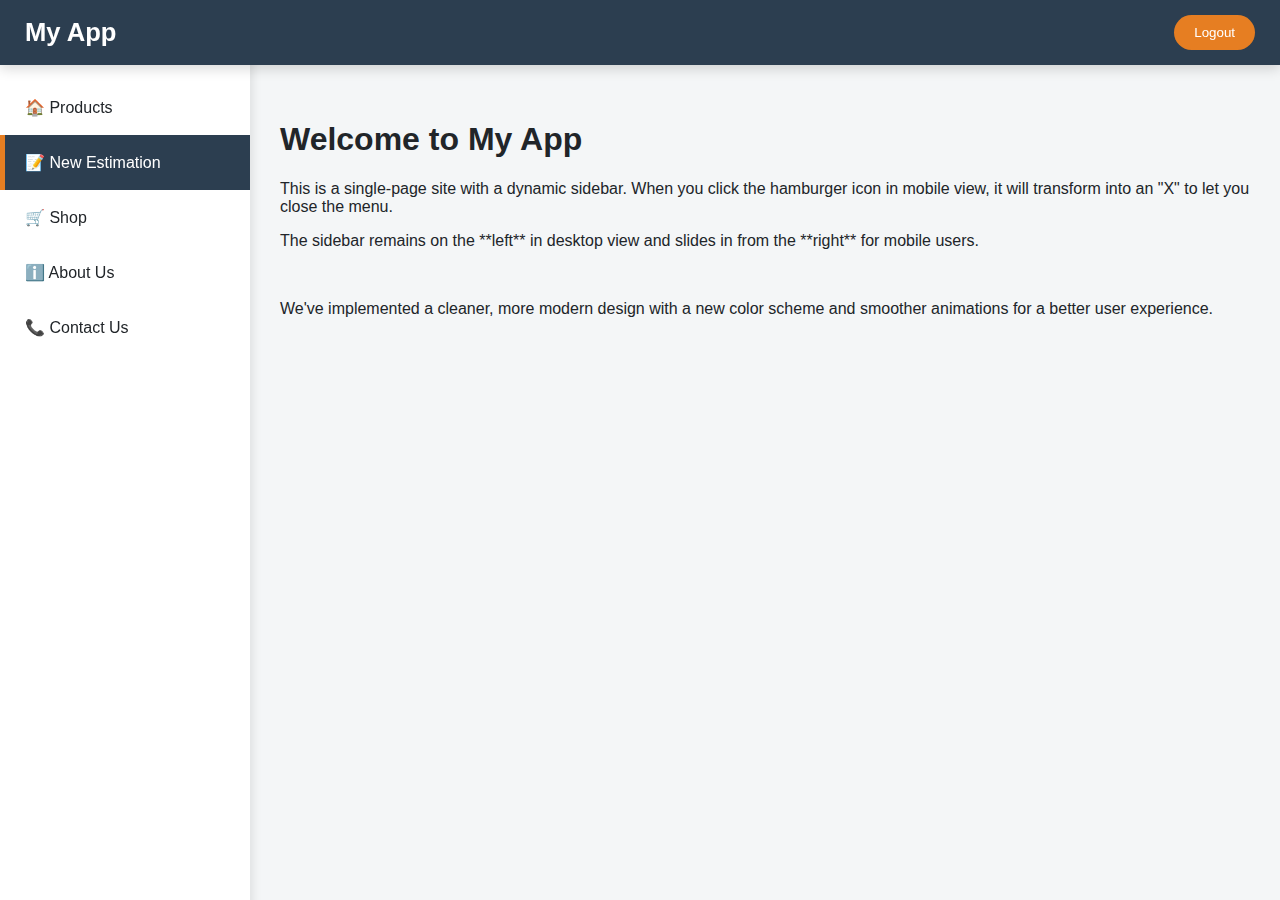
<file: billing/index.html>
<!DOCTYPE html>
<html lang="en">
<head>
    <meta charset="UTF-8">
    <meta name="viewport" content="width=device-width, initial-scale=1.0">
    <title>Dynamic Sidebar Position - Animated Hamburger (Improved)</title>
    <style>
        :root {
            --primary-color: #2c3e50; /* Darker blue */
            --primary-hover: #34495e; /* Slightly darker blue for hover */
            
            --secondary-color: #e67e22; /* Vibrant orange */
            --secondary-hover: #d35400; /* Darker orange */
            
            --neutral-color: #ecf0f1; /* Light gray */
            
            --background-light: #f4f6f7; /* Very light gray background */
            --background-white: #ffffff;
            
            --text-dark: #212529;
            --text-light: #ffffff;
        }

        body {
            margin: 0;
            font-family: 'Poppins', sans-serif;
            background: var(--background-light);
            color: var(--text-dark);
            overflow-x: hidden;
            transition: margin-left 0.4s ease;
        }

        /* Use a custom font for a modern look */
        @import url('https://fonts.googleapis.com/css2?family=Poppins:wght@400;500;700&display=swap');

        /* Header */
        header {
            display: flex;
            justify-content: space-between;
            align-items: center;
            background: var(--primary-color);
            color: var(--text-light);
            padding: 15px 25px;
            position: fixed;
            top: 0;
            left: 0;
            right: 0;
            z-index: 1000;
            box-shadow: 0 4px 12px rgba(0,0,0,0.15);
        }

        header .logo {
            font-size: 1.6rem;
            font-weight: 700;
        }

        .header-actions {
            display: flex;
            align-items: center;
            gap: 20px;
        }

        header .logout-btn {
            background: var(--secondary-color);
            border: none;
            padding: 10px 20px;
            border-radius: 50px;
            cursor: pointer;
            color: var(--text-light);
            font-weight: 500;
            transition: background 0.3s, transform 0.2s;
        }

        header .logout-btn:hover {
            background: var(--secondary-hover);
            transform: translateY(-2px);
            box-shadow: 0 4px 8px rgba(0,0,0,0.2);
        }

        /* Hamburger */
        .hamburger {
            display: none;
            flex-direction: column;
            justify-content: space-between;
            cursor: pointer;
            width: 30px;
            height: 21px;
            position: relative;
            z-index: 1001;
            transition: transform 0.3s;
        }

        .hamburger span {
            display: block;
            height: 3px;
            width: 100%;
            background: var(--text-light);
            border-radius: 2px;
            transition: all 0.3s ease-in-out;
        }

        /* Hamburger to "X" transformation */
        .hamburger.active span:nth-child(2) {
            opacity: 0;
        }

        .hamburger.active span:nth-child(1) {
            transform: translateY(9px) rotate(45deg);
        }

        .hamburger.active span:nth-child(3) {
            transform: translateY(-9px) rotate(-45deg);
        }

        /* Sidebar (Desktop) */
        .sidebar {
            position: fixed;
            top: 0;
            left: 0;
            width: 250px;
            height: 100%;
            background: var(--background-white);
            box-shadow: 2px 0 10px rgba(0,0,0,0.1);
            padding-top: 80px;
            z-index: 999;
            transition: transform 0.4s cubic-bezier(0.25, 0.46, 0.45, 0.94);
        }

        .sidebar ul {
            list-style: none;
            padding: 0;
            margin: 0;
        }

        .sidebar ul li a {
            display: flex;
            align-items: center;
            padding: 18px 25px;
            text-decoration: none;
            color: var(--text-dark);
            transition: background 0.3s, color 0.3s;
            font-weight: 500;
            position: relative;
        }

        .sidebar ul li a:hover {
            background: var(--background-light);
            color: var(--primary-color);
        }

        .sidebar ul li a.active {
            background: var(--primary-color);
            color: var(--text-light);
        }
        
        .sidebar ul li a.active::before {
            content: '';
            position: absolute;
            left: 0;
            top: 0;
            bottom: 0;
            width: 5px;
            background: var(--secondary-color);
        }

        /* Content (Desktop) */
        .content {
            margin-left: 250px;
            padding: 100px 30px 30px;
            transition: margin-left 0.4s ease;
        }
        
        /* Mobile overrides */
        @media (max-width: 768px) {
            .hamburger {
                display: flex;
            }
            
            header .logout-btn {
                display: none; /* Hide logout button on mobile for a cleaner look */
            }

            .header-actions {
                display: none; /* Hide desktop actions on mobile */
            }
            
            .sidebar {
                left: unset;
                right: -250px;
                box-shadow: -2px 0 10px rgba(0,0,0,0.1);
            }
            
            .sidebar.active {
                right: 0;
                transform: translateX(0);
            }
            
            .content {
                margin-left: 0;
                padding: 100px 20px 20px;
            }
        }
    </style>
</head>
<body>
    <header>
        <div class="logo">My App</div>
        <div class="header-actions">
            <button class="logout-btn">Logout</button>
        </div>
        <div class="hamburger" id="hamburger">
            <span></span>
            <span></span>
            <span></span>
        </div>
    </header>

    <div class="sidebar" id="sidebar">
        <ul>
            <li><a href="products.html">🏠 Products</a></li>
            <li><a href="new_estimation.html" class="active">📝 New Estimation</a></li>
            <li><a href="old_estimation.html">🛒 Shop</a></li>
            <li><a href="#">ℹ️ About Us</a></li>
            <li><a href="#">📞 Contact Us</a></li>
        </ul>
    </div>

    <div class="content">
        <h1>Welcome to My App</h1>
        <p>This is a single-page site with a dynamic sidebar. When you click the hamburger icon in mobile view, it will transform into an "X" to let you close the menu.</p>
        <p>The sidebar remains on the **left** in desktop view and slides in from the **right** for mobile users.</p>
        <br>
        <p>We've implemented a cleaner, more modern design with a new color scheme and smoother animations for a better user experience.</p>
    </div>

    <script>
        const hamburger = document.getElementById('hamburger');
        const sidebar = document.getElementById('sidebar');
        const navLinks = document.querySelectorAll('.sidebar ul li a');

        function toggleSidebar() {
            sidebar.classList.toggle('active');
            hamburger.classList.toggle('active');
        }

        hamburger.addEventListener('click', toggleSidebar);

        navLinks.forEach(link => {
            link.addEventListener('click', (e) => {
                e.preventDefault(); // Prevent default link behavior for this example

                // Remove active class from all links and add to the clicked one
                navLinks.forEach(l => l.classList.remove('active'));
                link.classList.add('active');
                
                // Close sidebar on mobile
                if (window.innerWidth <= 768) {
                    toggleSidebar();
                }
            });
        });
    </script>
</body>
</html>
</file>
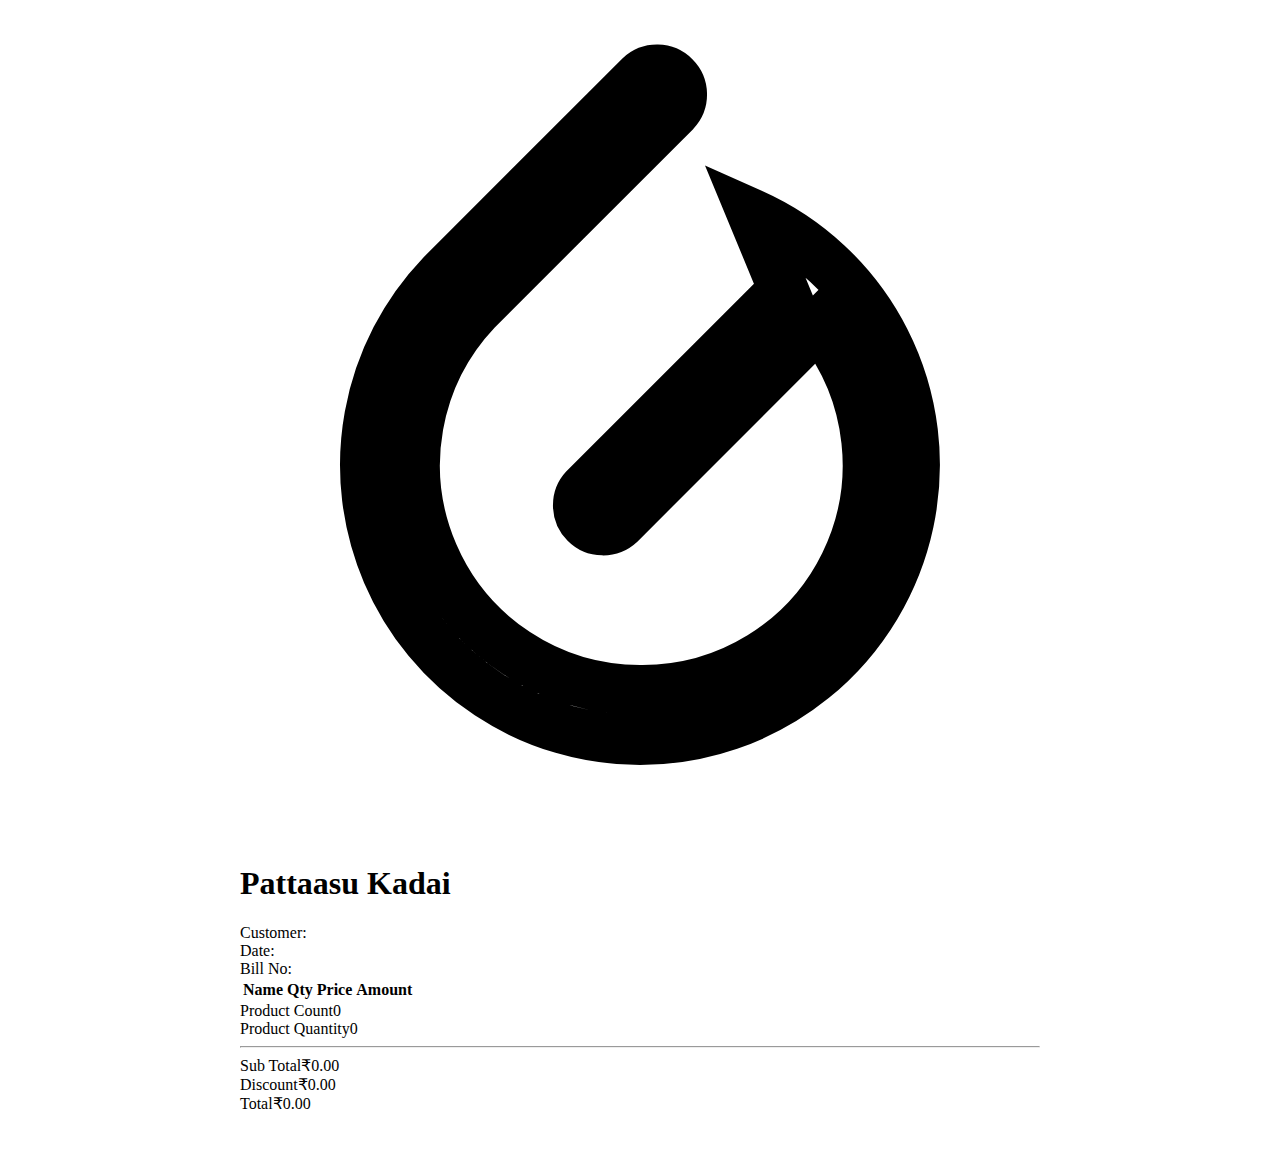
<file: 1/bill.html>
<!DOCTYPE html>
<html lang="en">
<head>
    <meta charset="UTF-8">
    <meta name="viewport" content="width=device-width, initial-scale=1.0">
    <title>Invoice Details</title>
    <link rel="stylesheet" href="style.css">
    <style>
        .modal {
            display: flex;
            position: fixed;
            top: 0;
            left: 0;
            width: 100%;
            height: 100%;
            background: rgba(0, 0, 0, 0.5);
            justify-content: center;
            align-items: center;
            z-index: 1000;
        }
        .modal-content {
            background: white;
            padding: 20px;
            border-radius: 8px;
            width: 90%;
            max-width: 400px;
            text-align: center;
        }
        .modal-content input {
            width: 100%;
            padding: 10px;
            margin: 10px 0;
            border: 1px solid #ccc;
            border-radius: 4px;
        }
        .modal-content button {
            padding: 10px 20px;
            margin: 5px;
            border: none;
            border-radius: 4px;
            cursor: pointer;
        }
        .modal-content button[type="submit"] {
            background: #4CAF50;
            color: white;
        }
        .modal-content button[type="button"] {
            background: #ccc;
        }
        .error-message {
            color: red;
            margin-top: 10px;
        }
        .bill-container {
            max-width: 800px;
            margin: 20px auto;
            padding: 20px;
        }
        .price-difference {
            margin-left: 5px;
            font-size: 0.9em;
        }
        .price-increase {
            color: green;
        }
        .price-decrease {
            color: red;
        }
    </style>
</head>
<body>
    <div id="phone-modal" class="modal">
        <div class="modal-content">
            <h2>Enter Your Phone Number</h2>
            <input type="tel" id="phone-input" placeholder="Enter phone number" required>
            <button type="submit" id="submit-phone">OK</button>
            <button type="button" id="cancel-phone">Cancel</button>
            <div id="error-message" class="error-message"></div>
        </div>
    </div>
    <div id="bill-container" class="bill-container hidden">
        <div class="bill-header">
            <div class="logo-container">
                <svg class="logo-icon" xmlns="http://www.w3.org/2000/svg" fill="none" viewBox="0 0 24 24" stroke-width="1.5" stroke="currentColor">
                    <path d="M15.362 5.214A8.252 8.252 0 0112 21 8.25 8.25 0 016.038 7.048l5.962-5.962a.75.75 0 011.06 1.06l-5.962 5.962A6.75 6.75 0 0012 19.5a6.75 6.75 0 005.362-10.952l-5.962 5.962a.75.75 0 01-1.06-1.06l5.962-5.962z" />
                </svg>
                <h1>Pattaasu Kadai</h1>
            </div>
            <div class="bill-info">
                <div id="bill-customer-name-display">Customer: <span></span></div>
                <div>Date: <span id="bill-date-display"></span></div>
                <div>Bill No: <span id="bill-number-display"></span></div>
            </div>
        </div>
        <div class="table-container">
            <table class="custom-table bill-table">
                <thead>
                    <tr>
                        <th>Name</th>
                        <th>Qty</th>
                        <th>Price</th>
                        <th>Amount</th>
                    </tr>
                </thead>
                <tbody id="invoice-items-body"></tbody>
            </table>
        </div>
        <div class="calculation-box">
            <div class="calc-row"><span>Product Count</span><span id="bill-product-count">0</span></div>
            <div class="calc-row"><span>Product Quantity</span><span id="bill-product-quantity">0</span></div>
            <hr>
            <div class="calc-row"><span>Sub Total</span><span id="bill-sub-total">₹0.00</span></div>
            <div class="calc-row"><span>Discount</span><span id="bill-discount-amount">₹0.00</span></div>
            <div class="calc-row calc-total"><span>Total</span><span id="bill-total">₹0.00</span></div>
        </div>
    </div>

    <script>
        document.addEventListener('DOMContentLoaded', () => {
            const phoneModal = document.getElementById('phone-modal');
            const phoneInput = document.getElementById('phone-input');
            const submitPhone = document.getElementById('submit-phone');
            const cancelPhone = document.getElementById('cancel-phone');
            const errorMessage = document.getElementById('error-message');
            const billContainer = document.getElementById('bill-container');
            const billCustomerName = document.querySelector('#bill-customer-name-display span');
            const billDate = document.getElementById('bill-date-display');
            const billNumberDisplay = document.getElementById('bill-number-display');
            const invoiceItemsBody = document.getElementById('invoice-items-body');
            const billProductCount = document.getElementById('bill-product-count');
            const billProductQuantity = document.getElementById('bill-product-quantity');
            const billSubTotal = document.getElementById('bill-sub-total');
            const billDiscountAmount = document.getElementById('bill-discount-amount');
            const billTotal = document.getElementById('bill-total');

            // Get bill number from URL
            const urlParams = new URLSearchParams(window.location.search);
            const billNumber = urlParams.get('billNumber');

            if (!billNumber) {
                phoneModal.style.display = 'none';
                errorMessage.textContent = 'No bill number provided.';
                return;
            }

            // Store products data
            let allProducts = [];

            // Handle phone number submission
            submitPhone.addEventListener('click', async () => {
                const phone = phoneInput.value.trim();
                if (!phone) {
                    errorMessage.textContent = 'Please enter a phone number.';
                    return;
                }

                try {
                    const response = await fetch(`./fetch_invoice_details.php?billNumber=${encodeURIComponent(billNumber)}&phone=${encodeURIComponent(phone)}`);
                    const data = await response.json();

                    if (data.status === 'error') {
                        errorMessage.textContent = data.message;
                        return;
                    }

                    // Store products data
                    allProducts = data.products;

                    // Hide modal and show bill
                    phoneModal.style.display = 'none';
                    billContainer.classList.remove('hidden');

                    // Render invoice details
                    billCustomerName.textContent = data.invoice.customerName || 'N/A';
                    billDate.textContent = new Date(data.invoice.billDate).toLocaleDateString('en-GB');
                    billNumberDisplay.textContent = data.invoice.billNumber;
                    invoiceItemsBody.innerHTML = '';
                    data.items.forEach(item => {
                        let priceDisplay = `₹${item.price.toFixed(2)}`;
                        if (item.price > item.purchasedPrice) {
                            const difference = (item.price - item.purchasedPrice).toFixed(2);
                            priceDisplay += `<span class="price-difference price-increase">(↑ +${difference})</span>`;
                        } else if (item.price < item.purchasedPrice) {
                            const difference = (item.purchasedPrice - item.price).toFixed(2);
                            priceDisplay += `<span class="price-difference price-decrease">(↓ -${difference})</span>`;
                        }
                        const row = invoiceItemsBody.insertRow();
                        row.innerHTML = `
                            <td>${item.name} (${item.tamilName})</td>
                            <td>${item.quantity}</td>
                            <td>${priceDisplay}</td>
                            <td>₹${item.amount.toFixed(2)}</td>`;
                    });
                    billProductCount.textContent = data.calculations.productCount;
                    billProductQuantity.textContent = data.calculations.productQuantity;
                    billSubTotal.textContent = `₹${data.calculations.subTotal.toFixed(2)}`;
                    billDiscountAmount.textContent = `₹${data.calculations.discountAmount.toFixed(2)}`;
                    billTotal.textContent = `₹${data.calculations.total.toFixed(2)}`;

                } catch (error) {
                    errorMessage.textContent = 'Error fetching invoice details.';
                    console.error('Error:', error);
                }
            });

            // Cancel button closes the modal
            cancelPhone.addEventListener('click', () => {
                window.location.href = '/';
            });
        });
    </script>
</body>
</html>
</file>
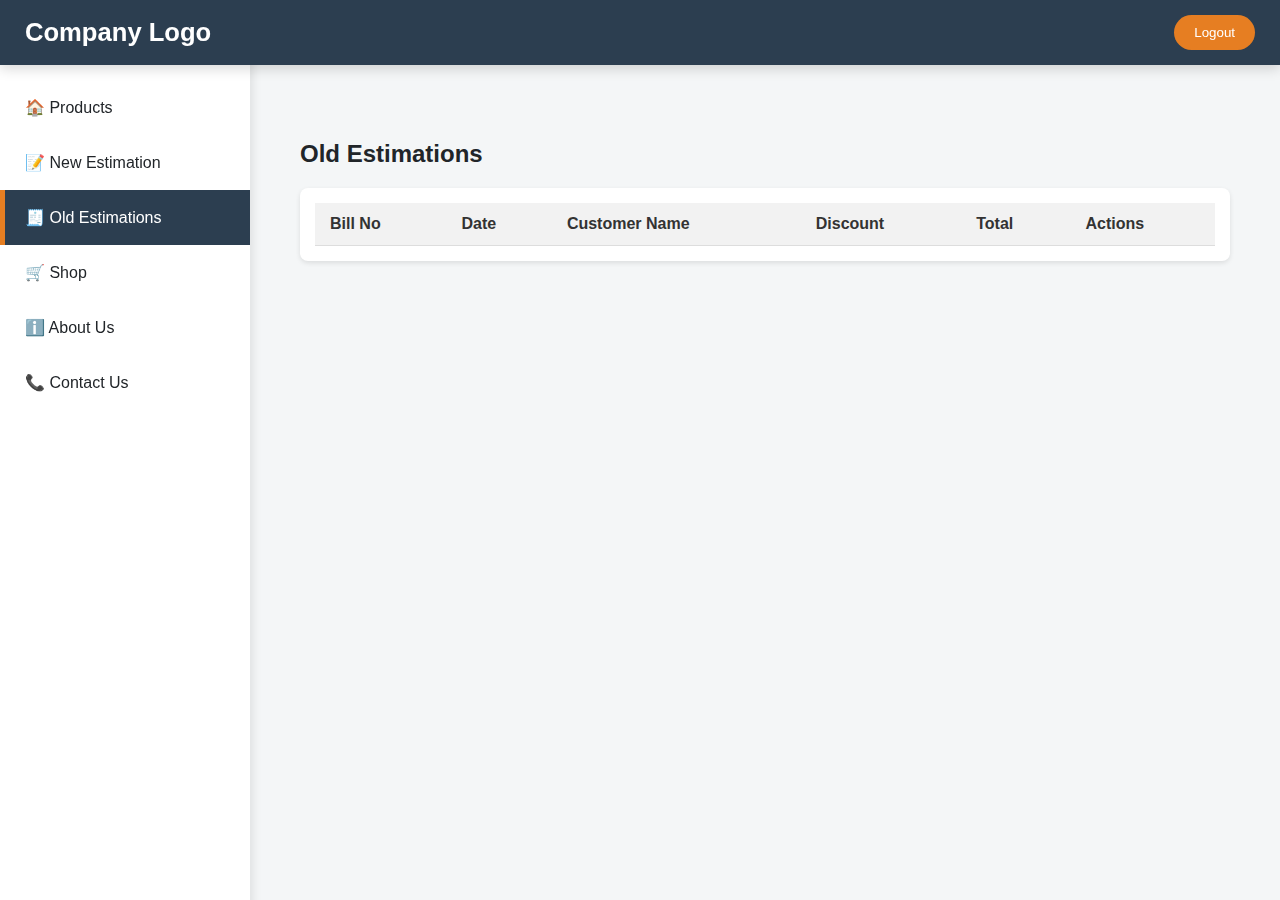
<file: billing/old_estimation.html>
<!DOCTYPE html>
<html lang="en">
<head>
    <meta charset="UTF-8">
    <meta name="viewport" content="width=device-width, initial-scale=1.0">
    <title>Old Estimations</title>
    <style>
        /* Base styles from your products.html for consistency */
        :root {
            --primary-color: #2c3e50;
            --primary-hover: #34495e;
            --secondary-color: #e67e22;
            --secondary-hover: #d35400;
            --neutral-color: #ecf0f1;
            --background-light: #f4f6f7;
            --background-white: #ffffff;
            --text-dark: #212529;
            --text-light: #ffffff;
        }
        body { margin: 0; font-family: 'Poppins', sans-serif; background: var(--background-light); color: var(--text-dark); overflow-x: hidden; transition: margin-left 0.4s ease; }
        @import url('https://fonts.googleapis.com/css2?family=Poppins:wght@400;500;700&display=swap');
        header { display: flex; justify-content: space-between; align-items: center; background: var(--primary-color); color: var(--text-light); padding: 15px 25px; position: fixed; top: 0; left: 0; right: 0; z-index: 1000; box-shadow: 0 4px 12px rgba(0,0,0,0.15); }
        header .logo { font-size: 1.6rem; font-weight: 700; }
        .header-actions { display: flex; align-items: center; gap: 20px; }
        header .logout-btn { background: var(--secondary-color); border: none; padding: 10px 20px; border-radius: 50px; cursor: pointer; color: var(--text-light); font-weight: 500; transition: background 0.3s, transform 0.2s; }
        header .logout-btn:hover { background: var(--secondary-hover); transform: translateY(-2px); box-shadow: 0 4px 8px rgba(0,0,0,0.2); }
        .hamburger { display: none; flex-direction: column; justify-content: space-between; cursor: pointer; width: 30px; height: 21px; position: relative; z-index: 1001; transition: transform 0.3s; }
        .hamburger span { display: block; height: 3px; width: 100%; background: var(--text-light); border-radius: 2px; transition: all 0.3s ease-in-out; }
        .hamburger.active span:nth-child(2) { opacity: 0; }
        .hamburger.active span:nth-child(1) { transform: translateY(9px) rotate(45deg); }
        .hamburger.active span:nth-child(3) { transform: translateY(-9px) rotate(-45deg); }
        .sidebar { position: fixed; top: 0; left: 0; width: 250px; height: 100%; background: var(--background-white); box-shadow: 2px 0 10px rgba(0,0,0,0.1); padding-top: 80px; z-index: 999; transition: transform 0.4s cubic-bezier(0.25, 0.46, 0.45, 0.94); }
        .sidebar ul { list-style: none; padding: 0; margin: 0; }
        .sidebar ul li a { display: flex; align-items: center; padding: 18px 25px; text-decoration: none; color: var(--text-dark); transition: background 0.3s, color 0.3s; font-weight: 500; position: relative; }
        .sidebar ul li a:hover { background: var(--background-light); color: var(--primary-color); }
        .sidebar ul li a.active { background: var(--primary-color); color: var(--text-light); }
        .sidebar ul li a.active::before { content: ''; position: absolute; left: 0; top: 0; bottom: 0; width: 5px; background: var(--secondary-color); }
        .content { margin-left: 250px; padding: 100px 30px 30px; transition: margin-left 0.4s ease; }
        @media (max-width: 768px) {
            .hamburger { display: flex; }
            header .logout-btn { display: none; }
            .header-actions { display: none; }
            .sidebar { left: unset; right: -250px; box-shadow: -2px 0 10px rgba(0,0,0,0.1); }
            .sidebar.active { right: 0; transform: translateX(0); }
            .content { margin-left: 0; padding: 100px 20px 20px; }
            .main-container { display: none; }
            .mobile-message {
                display: flex;
                flex-direction: column;
                justify-content: center;
                align-items: center;
                height: 100vh;
                text-align: center;
                font-size: 1.5rem;
                color: var(--text-dark);
            }
        }
        @media (min-width: 769px) {
            .mobile-message { display: none; }
        }

        /* Table styles */
        .main-container { padding: 20px; }
        .table-container { overflow-x: auto; background: white; padding: 15px; border-radius: 8px; box-shadow: 0 2px 5px rgba(0,0,0,0.1); }
        table { width: 100%; border-collapse: collapse; }
        th, td { padding: 12px 15px; text-align: left; border-bottom: 1px solid #ddd; }
        th { background-color: #f2f2f2; color: #333; }
        .action-cell { white-space: nowrap; }
        .action-btn { 
            padding: 8px 15px;
            border: none;
            border-radius: 5px;
            cursor: pointer;
            font-weight: 500;
            margin-right: 5px;
            transition: background 0.3s;
        }
        .view-btn { background-color: #007bff; color: white; }
        .edit-btn { background-color: #ff9800; color: white; }
        
        @media screen and (max-width: 476px) {
            .main-container { padding: 10px; }
            .table-container { 
                overflow-x: auto;
            }
            table {
                min-width: 400px;
            }
        }
    </style>
</head>
<body>
    <div class="mobile-message">
        <p>This page is not available on mobile devices.</p>
        <p>Please use a tablet or desktop to view.</p>
    </div>

    <header>
        <div class="logo">Company Logo</div>
        <div class="header-actions">
            <button class="logout-btn">Logout</button>
        </div>
        <div class="hamburger" id="hamburger">
            <span></span>
            <span></span>
            <span></span>
        </div>
    </header>

    <div class="sidebar" id="sidebar">
        <ul>
            <li><a href="products.html">🏠 Products</a></li>
            <li><a href="new_estimation.html">📝 New Estimation</a></li>
            <li><a href="old_estimation.html" class="active">🧾 Old Estimations</a></li>
            <li><a href="#">🛒 Shop</a></li>
            <li><a href="#">ℹ️ About Us</a></li>
            <li><a href="#">📞 Contact Us</a></li>
        </ul>
    </div>

    <div class="content">
        <div class="main-container">
            <h2>Old Estimations</h2>
            <div class="table-container">
                <table>
                    <thead>
                        <tr>
                            <th>Bill No</th>
                            <th>Date</th>
                            <th>Customer Name</th>
                            <th>Discount</th>
                            <th>Total</th>
                            <th>Actions</th>
                        </tr>
                    </thead>
                    <tbody id="estimationsTableBody">
                        <!-- Estimations will be loaded here dynamically -->
                    </tbody>
                </table>
            </div>
        </div>
    </div>

    <script>
        document.addEventListener('DOMContentLoaded', () => {
            const hamburger = document.getElementById('hamburger');
            const sidebar = document.getElementById('sidebar');

            hamburger.addEventListener('click', () => {
                sidebar.classList.toggle('active');
                hamburger.classList.toggle('active');
            });

            const estimationsTableBody = document.getElementById('estimationsTableBody');

            const fetchOldEstimations = async () => {
                try {
                    const response = await fetch('fetch_old_estimations.php');
                    const estimations = await response.json();
                    renderEstimations(estimations);
                } catch (error) {
                    console.error('Error fetching old estimations:', error);
                    alert('Failed to load old estimations. Please try again later.');
                }
            };

            const renderEstimations = (estimations) => {
                estimationsTableBody.innerHTML = '';
                estimations.forEach(est => {
                    const row = document.createElement('tr');
                    const date = new Date(est.date).toLocaleDateString('en-GB');
                    row.innerHTML = `
                        <td>${est.estimation_number}</td>
                        <td>${date}</td>
                        <td>${est.customer_name}</td>
                        <td>${est.discount}%</td>
                        <td>₹${parseFloat(est.total_amount).toFixed(2)}</td>
                        <td class="action-cell">
                            <button class="action-btn view-btn" data-estimation-number="${est.estimation_number}">View</button>
                            <button class="action-btn edit-btn" data-estimation-number="${est.estimation_number}">Edit</button>
                        </td>
                    `;
                    estimationsTableBody.appendChild(row);
                });

                document.querySelectorAll('.view-btn').forEach(button => {
                    button.addEventListener('click', (e) => {
                        const estNumber = e.target.getAttribute('data-estimation-number');
                        redirectToNewEstimationPage(estNumber, 'view');
                    });
                });
                
                document.querySelectorAll('.edit-btn').forEach(button => {
                    button.addEventListener('click', (e) => {
                        const estNumber = e.target.getAttribute('data-estimation-number');
                        redirectToNewEstimationPage(estNumber, 'edit');
                    });
                });
            };

            const redirectToNewEstimationPage = async (estimationNumber, mode) => {
                try {
                    const response = await fetch(`fetch_estimation_details.php?estimation_number=${estimationNumber}`);
                    const result = await response.json();
                    
                    if (result.status === 'success') {
                        const estimationData = result.data;
                        const storedProducts = JSON.parse(localStorage.getItem('products')) || [];
                        
                        const billItems = estimationData.items.map(estItem => {
                            const product = storedProducts.find(p => p.product_id === estItem.product_id);
                            return {
                                product_id: product.product_id,
                                name: product.name,
                                price: parseFloat(product.offer_price),
                                quantity: parseInt(estItem.quantity)
                            };
                        });
                        
                        localStorage.setItem('estimationToLoad', JSON.stringify({
                            ...estimationData,
                            items: billItems
                        }));
                        
                        window.location.href = `new_estimation.html?mode=${mode}&est_num=${estimationNumber}`;
                    } else {
                        alert(result.message);
                    }
                } catch (error) {
                    console.error('Error fetching estimation details:', error);
                    alert('Failed to load estimation details. Please try again.');
                }
            };
            
            fetchOldEstimations();
        });
        
    </script>
</body>
</html>
</file>
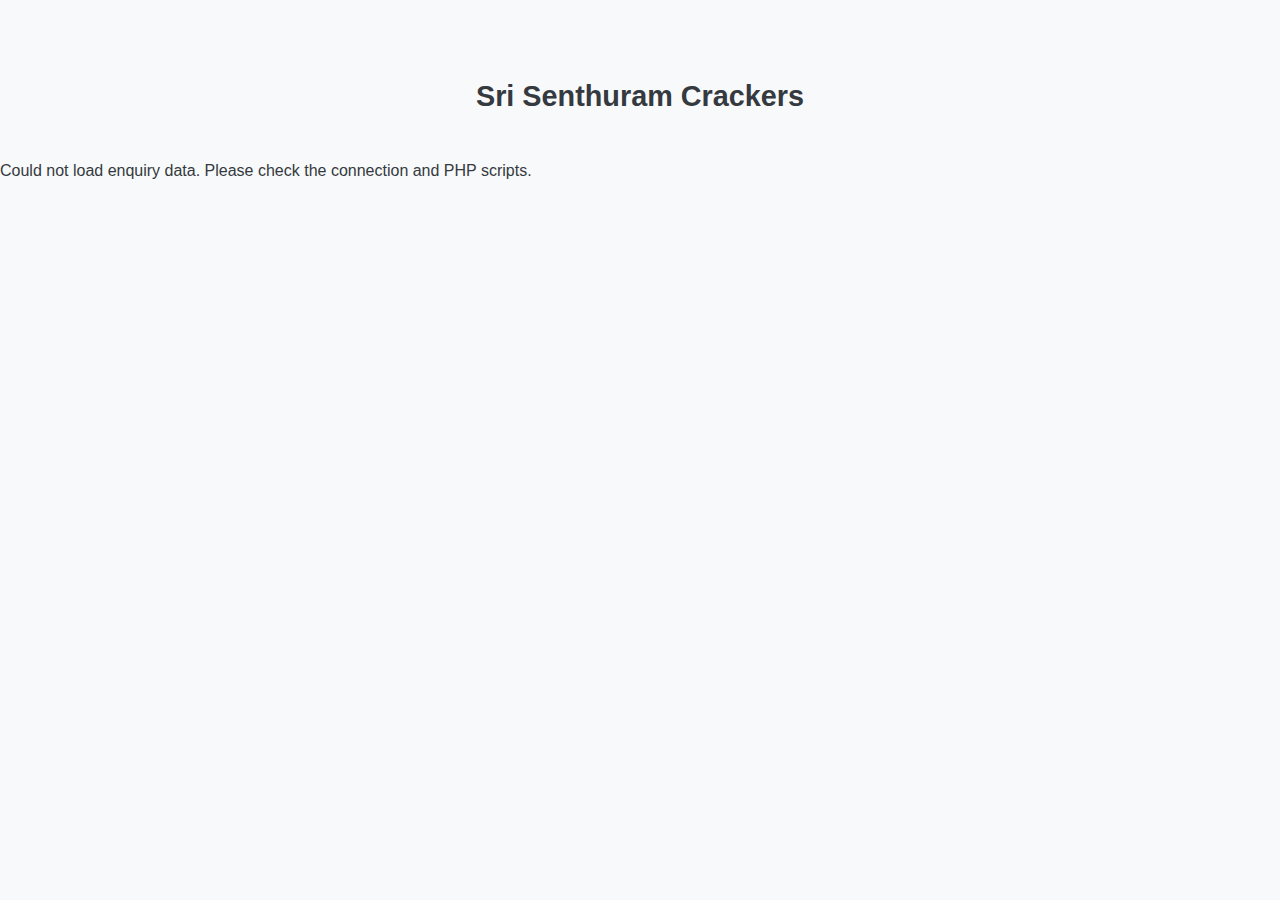
<file: pattaasu-kadai1-comp/enquiry.html>
<!DOCTYPE html>
<html lang="en">
<head>
    <meta charset="UTF-8">
    <meta name="viewport" content="width=device-width, initial-scale=1.0">
    <title>Enquiry Products</title>
    <style>
        /* General Body Styles */
body {
    font-family: 'Poppins', sans-serif; /* A more modern font */
    background-color: #f8f9fa; /* Lighter, cleaner background */
    margin: 0;
    color: #343a40;
    -webkit-font-smoothing: antialiased; /* Smoother text rendering */
    -moz-osx-font-smoothing: grayscale;
}

/* Main Table Container */
.admin-table {
    width: 100%;
    border-collapse: collapse; /* Keeps borders clean */
    margin-top: 25px;
    background-color: #ffffff;
    box-shadow: 0 4px 15px rgba(0, 0, 0, 0.05); /* Softer, deeper shadow */
    border-radius: 8px; /* Rounded corners */
    overflow: hidden; /* Ensures child elements respect the border radius */
}
h1{
    text-align: center;
    color: #343a40; /* Darker text for better contrast */
    margin-top: 50px;
    font-size: 1.8rem; /* Slightly larger font size */
    font-weight: 600;
    padding: 30px; /* Semibold for emphasis */
}

/* Table Headers (th) and Cells (td) */
.admin-table th, .admin-table td {
    padding: 16px 20px; /* Increased padding for better spacing */
    text-align: left;
    vertical-align: middle; /* Ensures content is vertically centered */
    border-bottom: 1px solid #dee2e6; /* Subtle bottom border for rows */
}

/* Remove border from the last row for a cleaner look */
.admin-table tbody tr:last-child td {
    border-bottom: none;
}

/* Table Header Specific Styles */
.admin-table th {
    background-color: #f1f3f5; /* Light gray header background */
    font-weight: 600; /* Semibold for emphasis */
    color: #495057;
    font-size: 0.9rem;
    text-transform: uppercase; /* Professional look */
    letter-spacing: 0.5px;
}

/* Category Header Row - Make it stand out */
.category-header-row th {
    background-color: #3998ff; /* A strong primary color */
    color: #ffffff; /* White text for contrast */
    font-size: 1.1rem;
    text-align: center;
    font-weight: 700;
    padding: 12px;
    letter-spacing: 1px;
}

/* Style for Out of Stock Rows */
.out-of-stock {
    background-color: #d8f7ff; /* Softer red background */
    color: #c53030; /* Darker red text for readability */
}

/* Hover effect for data rows for better interactivity */
.admin-table tbody tr:not(.out-of-stock):hover {
    background-color: #f8f9fa; /* Highlight on hover */
}

/* Align price columns to the right for numerical data */
.admin-table td:nth-child(4), 
.admin-table td:nth-child(5) {
    text-align: right;
    font-family: 'Roboto Mono', monospace; /* Monospaced font for numbers */
}

/* Make the offer price stand out */
.admin-table td:nth-child(5) {
    font-weight: 600;
    color: #28a745; /* Green color for positive value */
}
    </style>
</head>
<body>
    <h1>Sri Senthuram Crackers</h1>
    <div id="enquiry-product-list"></div>

    <script>
        async function renderEnquiryTable() {
            try {
                const response = await fetch('./get_enquiry.php');
                if (!response.ok) throw new Error("Network response failed");
                const enquiryProducts = await response.json();
                const container = document.getElementById('enquiry-product-list');
                container.innerHTML = '';
                const table = document.createElement('table');
                table.className = 'admin-table';
                const thead = document.createElement('thead');
                thead.innerHTML = `<tr><th>Product ID</th><th>Name</th><th>Tamil Name</th><th>Original Price</th><th>Offer Price</th><th>Quantities</th><th>Stock</th></tr>`;
                table.appendChild(thead);
                const tbody = document.createElement('tbody');
                const productsByCategory = enquiryProducts.reduce((acc, p) => {
                    const category = p.category || 'Uncategorized';
                    if (!acc[category]) acc[category] = [];
                    acc[category].push(p);
                    return acc;
                }, {});
                for (const category in productsByCategory) {
                    const headerRow = tbody.insertRow();
                    headerRow.className = 'category-header-row';
                    headerRow.innerHTML = `<th colspan="7">${category}</th>`;
                    productsByCategory[category].forEach(product => {
                        const row = tbody.insertRow();
                        const stockText = product.inStock === 1 ? 'No Stock' : 'In Stock';
                        row.className = product.inStock === 1 ? 'out-of-stock' : '';
                        row.innerHTML = `
                            <td>${product.productId}</td>
                            <td>${product.name}</td>
                            <td>${product.tamilName}</td>
                            <td>₹${parseFloat(product.originalPrice).toFixed(2)}</td>
                            <td>₹${parseFloat(product.offerPrice).toFixed(2)}</td>
                            <td>${product.quantities}</td>
                            <td>${stockText}</td>
                        `;
                    });
                }
                table.appendChild(tbody);
                container.appendChild(table);
            } catch (error) {
                console.error('Failed to load enquiry products:', error);
                const container = document.getElementById('enquiry-product-list');
                container.innerHTML = '<p>Could not load enquiry data. Please check the connection and PHP scripts.</p>';
            }
        }
        renderEnquiryTable();
    </script>
</body>
</html>
</file>
<file: 1/style.css>
#toast-container {
    position: fixed;
    top: 20px;
    right: 20px;
    z-index: 1000;
    display: flex;
    flex-direction: column;
    align-items: flex-end;
}

.toast {
    background: #333;
    color: white;
    padding: 10px 20px;
    margin-bottom: 10px;
    border-radius: 4px;
    opacity: 0;
    transition: opacity 0.3s ease-in-out;
}

.toast.show {
    opacity: 1;
}
</file>
